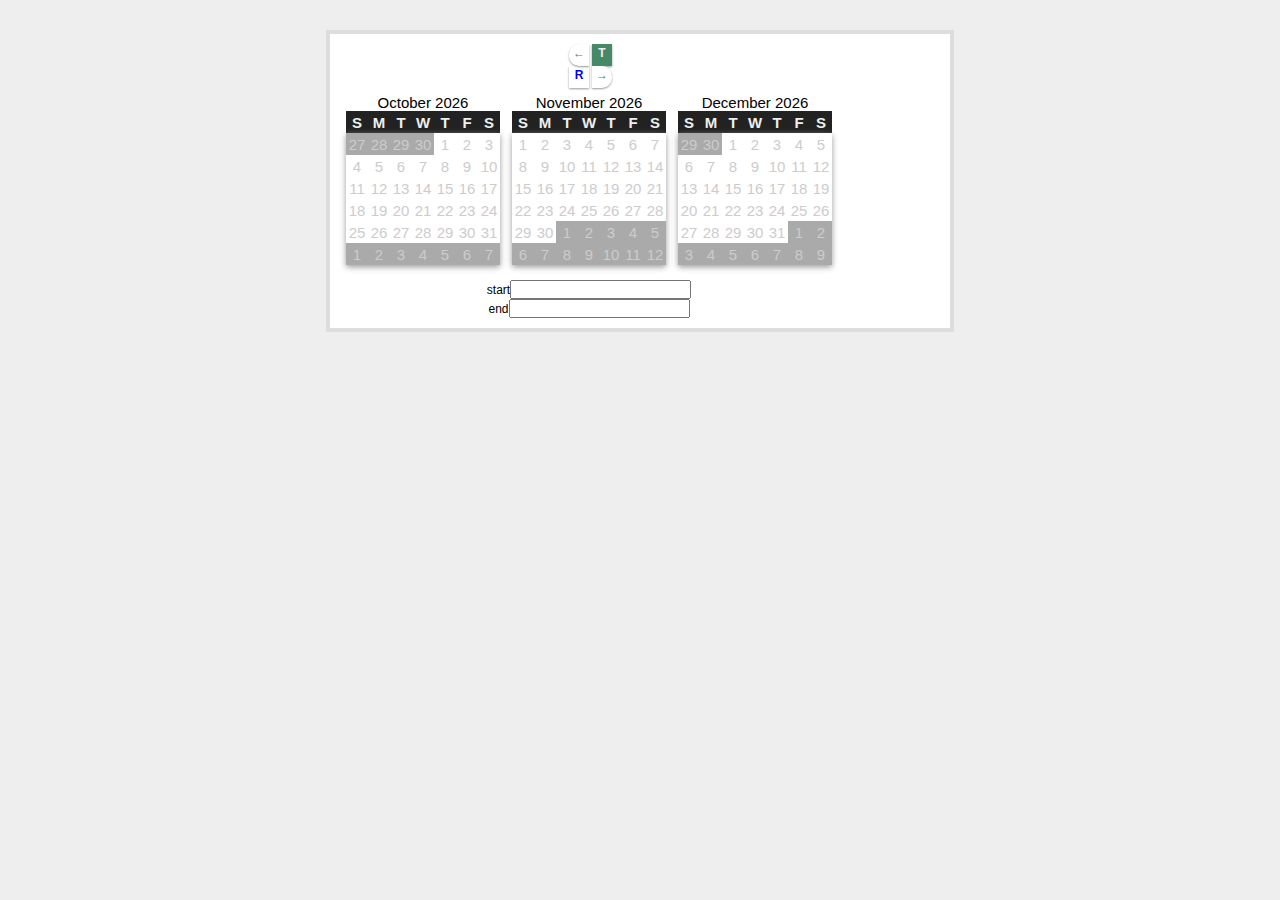
<file: example/index.html>
<!DOCTYPE html PUBLIC "-//W3C//DTD XHTML 1.0 Strict//EN"
	"http://www.w3.org/TR/xhtml1/DTD/xhtml1-strict.dtd">

<html xmlns="http://www.w3.org/1999/xhtml" xml:lang="en" lang="en">
<head>
	<meta http-equiv="Content-Type" content="text/html; charset=utf-8"/>
	<title>Timeframe Example Page</title>
	<script src="../lib/mootools.js" type="text/javascript" charset="utf-8"></script>
	<script src="../src/timeframe.js" type="text/javascript" charset="utf-8"></script>
	<link rel="stylesheet" href="../src/timeframe.css" type="text/css" />
	<style type="text/css" media="screen">
	 /*------------------------------------------------------------------------------------
	   @group Global Reset
	 ------------------------------------------------------------------------------------*/
	 * {
	   padding:0;
	   margin:0;
	 }
	 h1, h2, h3, h4, h5, h6, p, pre, blockquote, label, ul, ol, dl, fieldset, address { margin:1em 0; }
	 li, dd { margin-left:5%; }
	 fieldset { padding: .5em; }
	 select option{ padding:0 5px; }

	 .access{ display:none; } /* For accessibility related elements */
	 .clear{ clear:both; height:0px; font-size:0px; line-height:0px; overflow:hidden; }
	 a{ outline:none; }
	 a img{ border:none; }

	 .clearfix:after {
	     content: ".";
	     display: block;
	     height: 0;
	     clear: both;
	     visibility: hidden;
	 }
	 * html .clearfix {height: 1%;}
	 .clearfix {display:inline-block;}
	 .clearfix {display: block;}

	 /* @end */
	 
	 body{
	   font-family: "Helvetica Neue", Helvetica, Arial, sans-serif;
	   font-size:12px;
	   background:#eee;
	 }
	 
	 #wrapper{
	   margin:30px auto;
	   width:600px;
	   padding:10px;
	   background:#fff;
	   border:4px solid #ddd;
	 }
	</style>
</head>

<body>
  <div id="wrapper">
    <div id="calendar"></div>
    <script type="text/javascript" charset="utf-8">
      new Timeframe('calendar', {months: 3, latest: "December 15, 2008", earliest: "July 15, 2008"});
    </script>
  </div>
</body>
</html>
</file>
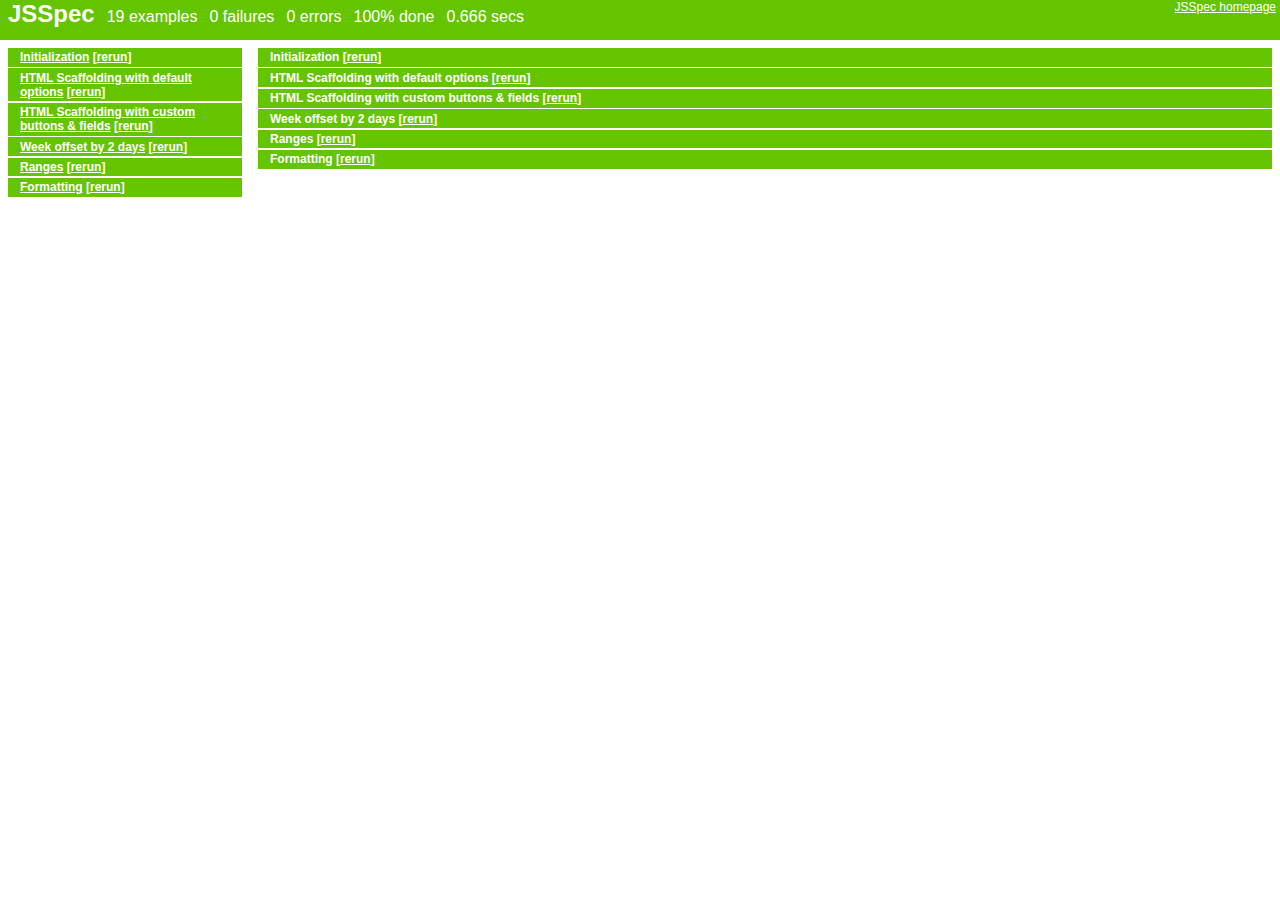
<file: spec/index.html>
<!DOCTYPE html PUBLIC "-//W3C//DTD XHTML 1.0 Strict//EN" "http://www.w3.org/TR/xhtml1/DTD/xhtml1-strict.dtd">

<html xmlns="http://www.w3.org/1999/xhtml" xml:lang="en" lang="en">

<head>
	
	<title>Timeframe Specs</title>
	<meta http-equiv="Content-Type" content="text/html; charset=utf-8"/>
	<link rel="stylesheet" href="specs.css" type="text/css" media="screen" charset="utf-8" />
  <script src="lib/diff_match_patch.js" type="text/javascript" charset="utf-8"></script>
  <script src="lib/js_spec.js" type="text/javascript" charset="utf-8"></script>
  <script src="../lib/mootools.js" type="text/javascript" charset="utf-8"></script>
  <script src="../src/timeframe.js" type="text/javascript" charset="utf-8"></script>  
  <script src="specs.js" type="text/javascript" charset="utf-8"></script>
</head>

<body>
	
</body>

</html>
</file>
<file: src/timeframe.css>
div.timeframe_calendar {
  display: inline-block;
  margin: 0;
  padding: 0;
  text-align: center;
  text-shadow: none;
}

/* Menu */
div.timeframe_calendar ul.timeframe_menu {
  list-style-type: none;
  font-weight: bold;
  margin: auto;
  padding: 0 0 6px;
  width: 60px;
}
  div.timeframe_calendar ul.timeframe_menu li {
    display: inline;
  }
    div.timeframe_calendar ul.timeframe_menu li a {
      display: inline-block;
      height: 20px;
      padding: 2px 0 0;
      text-decoration: none;
      width: 20px;
      -webkit-box-shadow: 0 1px 2px #999;
    }
      div.timeframe_calendar ul.timeframe_menu li a.previous, div.timeframe_calendar ul.timeframe_menu li a.next {
        background: #fff;
        color: #468966;
      }
        div.timeframe_calendar ul.timeframe_menu li a.previous:hover, div.timeframe_calendar ul.timeframe_menu li a.next:hover {
          background: #ccc;
        }
        div.timeframe_calendar ul.timeframe_menu li a.previous:active, div.timeframe_calendar ul.timeframe_menu li a.next:active {
          background: #aaa;
        }
      div.timeframe_calendar ul.timeframe_menu li a.disabled, div.timeframe_calendar ul.timeframe_menu li a.disabled:hover, div.timeframe_calendar ul.timeframe_menu li a.disabled:active {
        background: #fff;
        color: #ccc;
        cursor: default;
      }
      div.timeframe_calendar ul.timeframe_menu li a.today {
        background: #468966;
        color: #eee;
      }
        div.timeframe_calendar ul.timeframe_menu li a.today:hover {
          background: #246744;
        }
        div.timeframe_calendar ul.timeframe_menu li a.today:active {
          background: #024522;
        }
      div.timeframe_calendar ul.timeframe_menu li a.previous {
        -webkit-border-top-left-radius:     10px;
        -webkit-border-bottom-left-radius:  10px;
        -moz-border-radius-topleft:         11px;
        -moz-border-radius-bottomleft:      11px;
      }
      div.timeframe_calendar ul.timeframe_menu li a.next {
        -webkit-border-top-right-radius:     10px;
        -webkit-border-bottom-right-radius:  10px;
        -moz-border-radius-topright:         11px;
        -moz-border-radius-bottomright:      11px;
      }

/* Calendar*/
div.timeframe_calendar table {
  border-collapse: collapse;
  display: inline;
  display: inline-block;
  font-size: 15px;
  margin: 0 6px 12px;
}
  /* Month names */
  div.timeframe_calendar table caption {
    text-shadow: 0 0 0 #fff;
  }
  /* Cell sizes */
  div.timeframe_calendar thead th, div.timeframe_calendar tbody td {
    height: 18px;
    margin: 0;
    padding: 2px 1px;
    width: 20px;
  }
  /* Weekday letters */
  div.timeframe_calendar thead {
    background: #222;
    color: #eee;
  }
  /* Days */
  div.timeframe_calendar tbody {
    background: #fff;
    -webkit-box-shadow: 0px 2px 6px #999;
  }
    div.timeframe_calendar tbody td {
      cursor: pointer;
    }
      /* Hover states not available in IE */
      div.timeframe_calendar tbody td.selectable:hover {
        background-color: #bbb;
      }
      div.timeframe_calendar tbody td.selected:hover, div.timeframe_calendar tbody td.stuck:hover {
        background-color: #e99a27;
      }
      /* Selected states */
      div.timeframe_calendar tbody td.selected {
        background-color: #ffb03b;
      }
      div.timeframe_calendar tbody td.stuck {
        background-color: #e99a27;
      }
      /* Range markers */
      div.timeframe_calendar tbody td.startrange, div.timeframe_calendar tbody td.endrange, div.timeframe_calendar tbody td.startendrange {
        cursor: col-resize;
      }
      div.timeframe_calendar tbody td.startrange {
        background-image: url(images/start.png);
      }
      div.timeframe_calendar tbody td.endrange {
        background-image: url(images/end.png);
      }
      div.timeframe_calendar tbody td.startendrange {
        background-image: url(images/startend.png);
      }
      /* Today */
      div.timeframe_calendar tbody td.today {
        background-color: #468966;
        color: #eee;
      }
        div.timeframe_calendar tbody td.today_selected {
          background-color: #b64926;
        }
        div.timeframe_calendar tbody td.today_stuck {
          background-color: #8e2800;
        }
      /* Post/pre-month */
      div.timeframe_calendar tbody td.beyond {
        background-color: #aaa;
        background-image: none;
        color: #ccc;
      }
        div.timeframe_calendar tbody td.beyond_selected {
          background-color: #999;
        }
        div.timeframe_calendar tbody td.beyond_stuck {
          background-color: #888;
        }
      
      div.timeframe_calendar tbody td.unselectable {
        color: #ccc;
        cursor: default;
      }
      /* Clear button */
      div.timeframe_calendar tbody td span.clear {
        color: transparent;
        display: block;
        height: 0;
        position: absolute;
        width: 0;
      }
        div.timeframe_calendar tbody td span.clear span {
          background-image: url(images/closebox.png);
          cursor: pointer;
          display: block;
          height: 30px;
          left: -18px;
          position: relative;
          text-indent: -10000px;
          top: -18px;
          width: 30px;
        }
          div.timeframe_calendar tbody td span.clear span.active {
            background-image: url(images/closebox_selected.png);
          }
</file>
<file: spec/specs.css>
@CHARSET "UTF-8";

/* --------------------
 * @Layout
 */

html {
  overflow: hidden;
}

body, #jsspec_container {
  overflow: hidden;
  padding: 0;
  margin: 0;
  width: 100%;
  height: 100%;
}

#title {
  padding: 0;
  margin: 0;
  position: absolute;
  top: 0px;    
  left: 0px;
  width: 100%;
  height: 40px;
  overflow: hidden;
}

#list {
  padding: 0;
  margin: 0;
  position: absolute;    
  top: 40px;
  left: 0px;
  bottom: 0px;
  overflow: auto;    
  width: 250px;    
  _height:expression(document.body.clientHeight-40);
}

#log {
  padding: 0;
  margin: 0;
  position: absolute;    
  top: 40px;
  left: 250px;
  right: 0px;
  bottom: 0px;
  overflow: auto;
  _height:expression(document.body.clientHeight-40);
  _width:expression(document.body.clientWidth-250);
}



/* --------------------
 * @Decorations and colors
 */
* {
	padding: 0;
	margin: 0;
	font-family: "Lucida Grande", Helvetica, sans-serif;
}

li {
	list-style: none;
}

/* hiding subtitles */
h2 {
	display: none;
}

/* title section */
div#title {
	padding: 0em 0.5em;
}

div#title h1 {
	font-size: 1.5em;
	float: left;
}

div#title ul li {
	float: left;
	padding: 0.5em 0em 0.5em 0.75em;
}

div#title p {
	float:right;
	margin-right:1em;
	font-size: 0.75em;
}

/* spec container */
ul.specs {
	margin: 0.5em;
}
ul.specs li {
	margin-bottom: 0.1em;
}

/* spec title */
ul.specs li h3 {
	font-weight: bold;
	font-size: 0.75em;
	padding: 0.2em 1em;
}

/* example container */
ul.examples li {
	border-style: solid;
	border-width: 1px 1px 1px 5px;
	margin: 0.2em 0em 0.2em 1em;
}

/* example title */
ul.examples li h4 {
	font-weight: normal;
	font-size: 0.75em;
	margin-left: 1em;
}

/* example explaination */
ul.examples li div {
	padding: 1em 2em;
	font-size: 0.75em;
}

/* styles for ongoing, success, failure, error */
div.success, div.success a {
	color: #FFFFFF;
	background-color: #65C400;
}

ul.specs li.success h3, ul.specs li.success h3 a {
	color: #FFFFFF;
	background-color: #65C400;
}

ul.examples li.success, ul.examples li.success a {
	color: #3D7700;
	background-color: #DBFFB4;
	border-color: #65C400;
}

div.exception, div.exception a {
	color: #FFFFFF;
	background-color: #C20000;
}

ul.specs li.exception h3, ul.specs li.exception h3 a {
	color: #FFFFFF;
	background-color: #C20000;
}

ul.examples li.exception, ul.examples li.exception a {
	color: #C20000;
	background-color: #FFFBD3;
	border-color: #C20000;
}

div.ongoing, div.ongoing a {
	color: #000000;
	background-color: #FFFF80;
}

ul.specs li.ongoing h3, ul.specs li.ongoing h3 a {
	color: #000000;
	background-color: #FFFF80;
}

ul.examples li.ongoing, ul.examples li.ongoing a {
	color: #000000;
	background-color: #FFFF80;
	border-color: #DDDD00;
}



/* --------------------
 * values
 */
.number_value, .string_value, .regexp_value, .boolean_value, .dom_value {
	font-family: monospace;
	color: blue;
}
.object_value, .array_value {
	line-height: 2em;
	padding: 0.1em 0.2em;
	margin: 0.1em 0;
}
.date_value {
	font-family: monospace;
	color: olive;
}
.undefined_value, .null_value {
	font-style: italic;
	color: blue;
}
.dom_attr_name {
}
.dom_attr_value {
	color: red;
}
.dom_path {
	font-size: 0.75em;
	color: gray;
}
strong {
	font-weight: normal;
	background-color: #FFC6C6;
}
</file>
